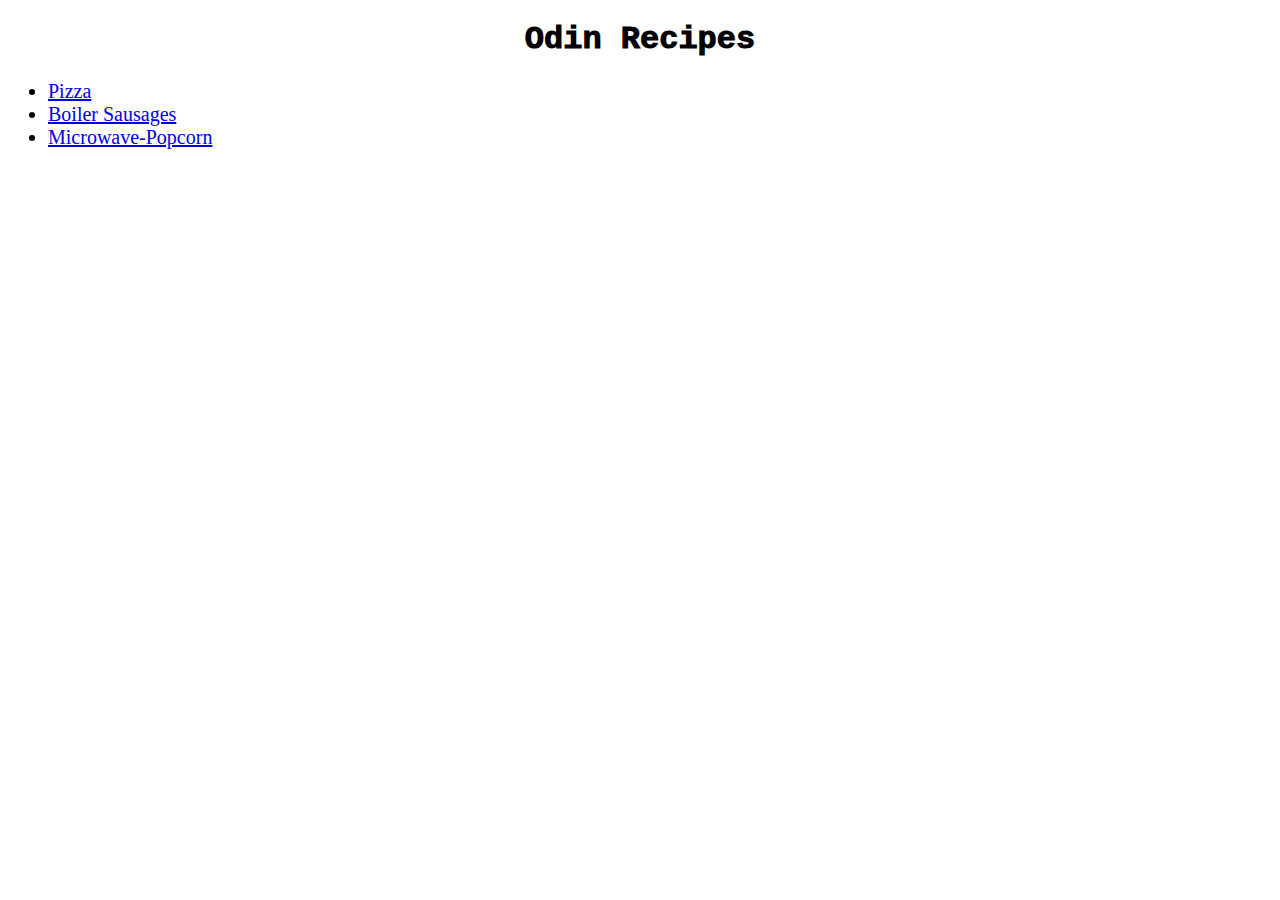
<file: index.html>
<!DOCTYPE html>
<html>
  <head>
    <meta charset="UTF-8">
    <title> Odin-Recipes </title>
  <link rel="stylesheet" href="styles.css">
  </head>
  
  <body>

  <h1>Odin Recipes</h1>  
  <ul class="indx-list">
    <li><a href="./recipes/pizza.html">Pizza</a></li>
    <li><a href="./recipes/sausage.html">Boiler Sausages</a></li>
    <li><a href="./recipes/microwave-popcorn.html">Microwave-Popcorn</a></li>
  </ul>

  </body>	

</html>
</file>
<file: styles.css>
h1 {
    font-family: "Courier New";
    text-align: center;
    font-weight: 1000;
   }
  
img {
    width: auto;
    height: 250px;
    display: block;
    margin-left: auto;
    margin-right: auto;
}

h2 {
    color: rgb(0, 0, 156);
    font-weight: 400;
}


p,
{
    font-family: sans-serif;
}

.ingr {
    font-family: sans;
}

ol {
    font-size: 16px;
    font-family:sans;

}

.indx-list {
    font-size: 20px;
}
</file>
